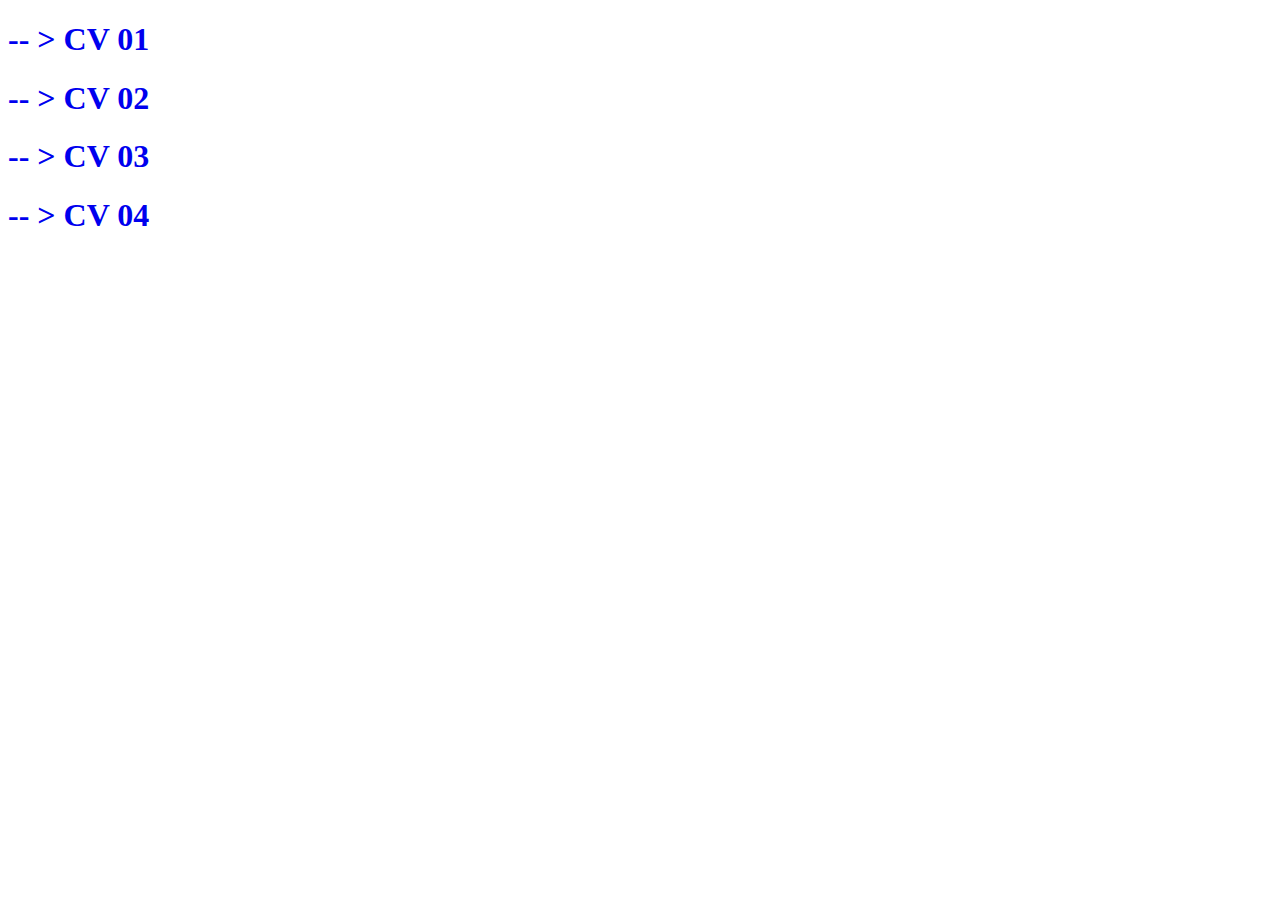
<file: index.html>
<!DOCTYPE html>
<html lang="es">
<head>
	<title>Gustavo Alcántara Guerrero</title>
  	<meta charset="UTF-8">
  	<meta http-equiv="X-UA-Compatible" content="IE=edge">
</head>

<body>
	
	<h1>
		<a style="text-decoration: none;" href="https://gustavoalcantarag.github.io/cv/01/" target="_blank"> -- > CV 01</a>
	</h1>
	<h1>
		<a style="text-decoration: none;" href="https://gustavoalcantarag.github.io/cv/02/" target="_blank"> -- > CV 02</a>
	</h1>
	<h1>
		<a style="text-decoration: none;" href="https://gustavoalcantarag.github.io/cv/03/" target="_blank"> -- > CV 03</a>
	</h1>
	<h1>
		<a style="text-decoration: none;" href="https://gustavoalcantarag.github.io/cv/04/" target="_blank"> -- > CV 04</a>
	</h1>

</body>
</html>
</file>
